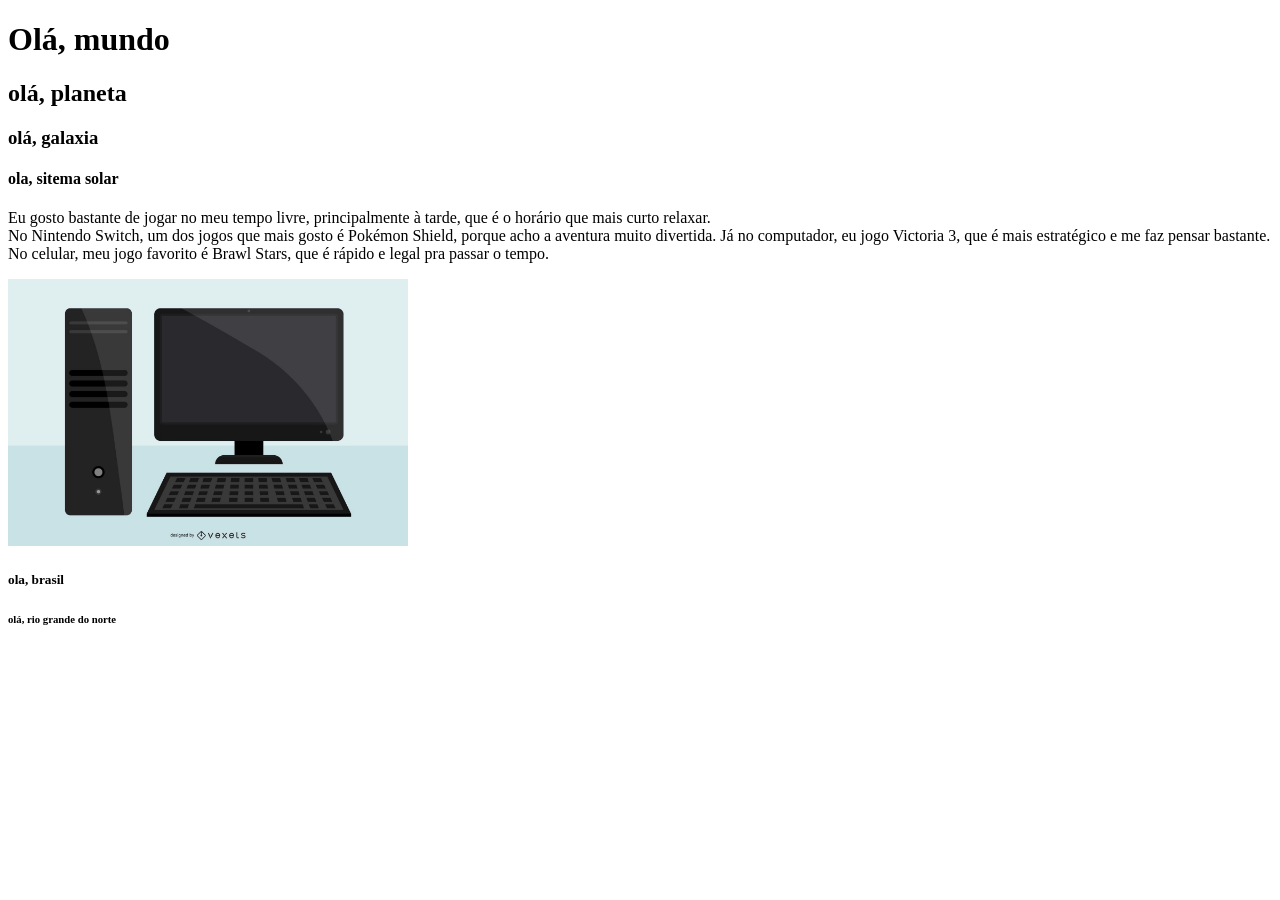
<file: HTML _ Atividade 1/index.html>
<!DOCTYPE html>
<html lang="en">
<head>
    <meta charset="UTF-8">
    <meta name="viewport" content="width=device-width, initial-scale=1.0">
    <title>Document</title>
</head>
<body>
    <h1>Olá, mundo</h1>

    <h2>olá, planeta</h2>
    <h3>olá, galaxia</h3>
    <h4>ola, sitema solar</h4>

    <p>Eu gosto bastante de jogar no meu tempo livre, principalmente à tarde, que é o horário que mais curto relaxar. <br> No Nintendo Switch, um dos jogos que mais gosto é Pokémon Shield, porque acho a aventura muito divertida. Já no computador, eu jogo Victoria 3, que é mais estratégico e me faz pensar bastante. No celular, meu jogo favorito é Brawl Stars, que é rápido e legal pra passar o tempo.</p>

    <img src="imagen computador.webp" width="400" alt="imagen de um computador">

    <h5>ola, brasil</h5>
    <h6>olá, rio grande do norte</h6>
</body>
</html>
</file>
